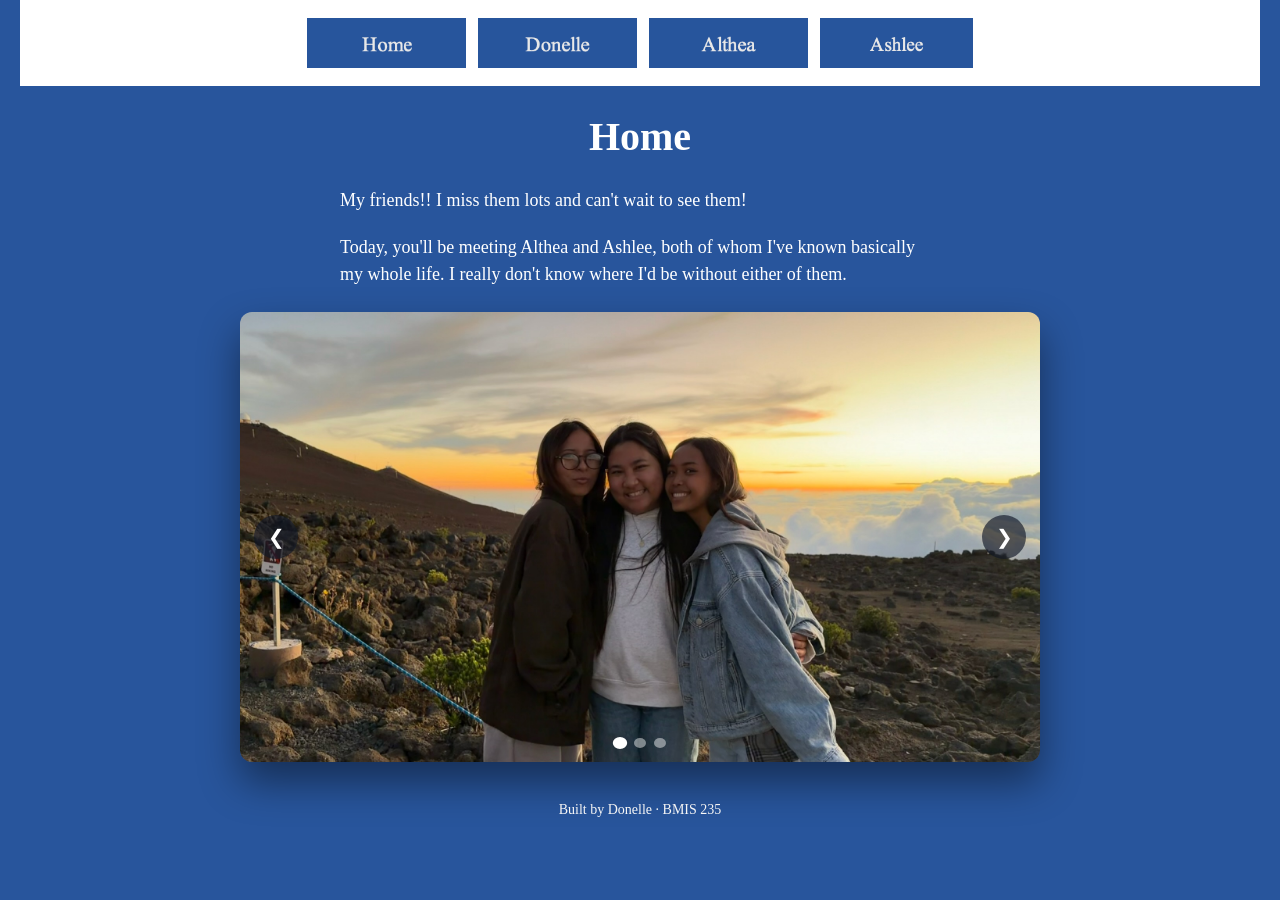
<file: index.html>
<!DOCTYPE html>
<!--
  Author: YOUR NAME
  GU username: YOUR-GU-USERNAME
  Course: BMIS 235 - HTML-3
-->
<html lang="en">
<head>
<meta charset="utf-8">
<meta name="viewport" content="width=device-width, initial-scale=1.0">
<meta name="author" content="YOUR NAME">
<title>Home</title>

<!-- this one line connects the page to the stylesheet -->
<link rel="stylesheet" href="styles.css">
</head>
<body>

<!-- ===== MENU ============================================================
     The menu is four links. Each link wraps an image instead of words.
     Build it once on this page, check that every link works,
     then copy the whole <nav> block and paste it over the menu on the
     other three pages, so every page has the exact same menu.
     ===================================================================== -->
<nav>
    <a href="index.html"><img src="img/home.png" alt="Home"></a>
    <a href="donelle.html"><img src="img/donelle.png" alt="Donelle"></a>
    <a href="althea.html"><img src="img/althea.png" alt="Althea"></a>
    <a href="ashlee.html"><img src="img/ashlee.png" alt="Ashlee"></a>
</nav>

<h1>Home</h1>
<p>My friends!! I miss them lots and can't wait to see them!</p>
<p>Today, you'll be meeting Althea and Ashlee, both of whom I've known basically my whole life. I really don't know where I'd be without either of them.</p>

<div class="carousel" aria-roledescription="carousel" aria-label="Featured photos">
  <div class="carousel-track">
    <img src="IMG_1168.jpeg" alt="Group Photo 1">
    <img src="DSC01648.jpeg" alt="Group Photo 2">
    <img src="DSC01356.jpeg" alt="Group Photo 3">
  </div>

  <button class="carousel-btn prev" type="button" aria-label="Previous slide">&#10094;</button>
  <button class="carousel-btn next" type="button" aria-label="Next slide">&#10095;</button>

  <div class="carousel-dots" role="tablist" aria-label="Slide selection"></div>
</div>

<!-- ===== SHOWCASE ======================================================
     This box is empty on purpose. In Part 7 you paste an interactive
     graphic BETWEEN the opening <div> and the closing </div> below.
     ===================================================================== -->
<div class="showcase"></div>

<!-- Footer: fill in your name -->
<footer>Built by Donelle &middot; BMIS 235</footer>

<script src="script.js"></script>
</body>
</html>
</file>
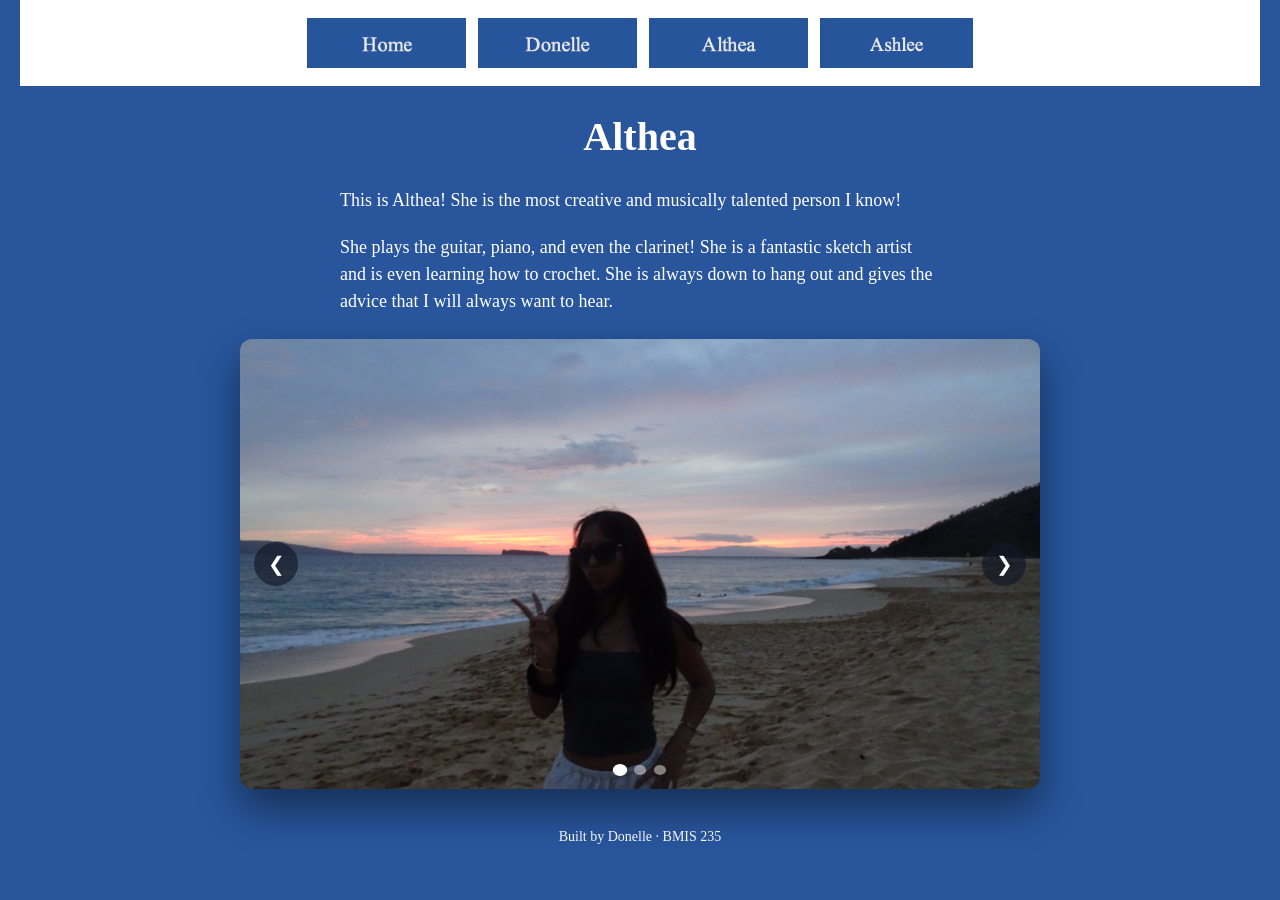
<file: althea.html>
<!DOCTYPE html>
<!--
  Author: YOUR NAME
  GU username: YOUR-GU-USERNAME
  Course: BMIS 235 - HTML-3
-->
<html lang="en">
<head>
<meta charset="utf-8">
<meta name="viewport" content="width=device-width, initial-scale=1.0">
<meta name="author" content="YOUR NAME">
<title>Page 2</title>

<!-- this one line connects the page to the stylesheet -->
<link rel="stylesheet" href="styles.css">
</head>
<body>

<!-- ===== MENU ============================================================
     The menu is four links. Each link wraps an image instead of words.
     Build it once on this page, check that every link works,
     then copy the whole <nav> block and paste it over the menu on the
     other three pages, so every page has the exact same menu.
     ===================================================================== -->
<nav>
    <a href="index.html"><img src="img/home.png" alt="Home"></a>
    <a href="donelle.html"><img src="img/donelle.png" alt="Donelle"></a>
    <a href="althea.html"><img src="img/althea.png" alt="Althea"></a>
    <a href="ashlee.html"><img src="img/ashlee.png" alt="Ashlee"></a>
</nav>

<h1>Althea</h1>
<p>This is Althea! She is the most creative and musically talented person I know!</p>
<p>She plays the guitar, piano, and even the clarinet! She is a fantastic sketch artist and is even learning how to crochet. She is always down to hang out and gives the advice that I will always want to hear.</p>

<div class="carousel" aria-roledescription="carousel" aria-label="Featured photos">
  <div class="carousel-track">
    <img src="DSC01192.JPG" alt="Peace out">
    <img src="DSC01516.JPG" alt="Silliness">
    <img src="IMG_0209.JPG" alt="On top of the world! (Or at least, Haleakala)">
  </div>

  <button class="carousel-btn prev" type="button" aria-label="Previous slide">&#10094;</button>
  <button class="carousel-btn next" type="button" aria-label="Next slide">&#10095;</button>

  <div class="carousel-dots" role="tablist" aria-label="Slide selection"></div>
</div>

<!-- Footer: fill in your name -->
<footer>Built by Donelle &middot; BMIS 235</footer>

<script src="script.js"></script>
</body>
</html>
</file>
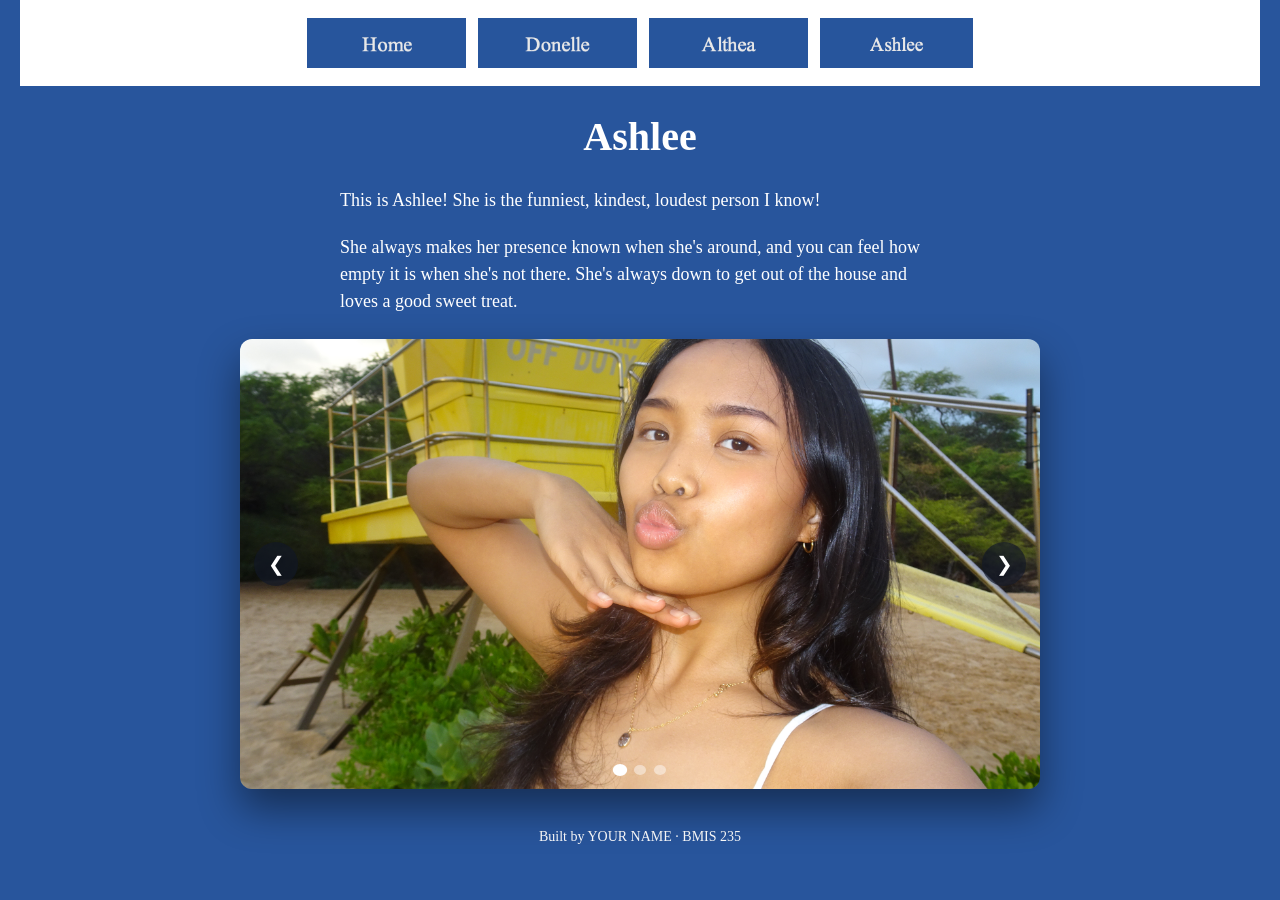
<file: ashlee.html>
<!DOCTYPE html>
<!--
  Author: YOUR NAME
  GU username: YOUR-GU-USERNAME
  Course: BMIS 235 - HTML-3
-->
<html lang="en">
<head>
<meta charset="utf-8">
<meta name="viewport" content="width=device-width, initial-scale=1.0">
<meta name="author" content="YOUR NAME">
<title>Page 3</title>

  <!-- this one line connects the page to the stylesheet -->
<link rel="stylesheet" href="styles.css">
</head>
<body>

<!-- ===== MENU ============================================================
     The menu is four links. Each link wraps an image instead of words.
     Build it once on this page, check that every link works,
     then copy the whole <nav> block and paste it over the menu on the
     other three pages, so every page has the exact same menu.
     ===================================================================== -->
<nav>
   <a href="index.html"><img src="img/home.png" alt="Home"></a>
    <a href="donelle.html"><img src="img/donelle.png" alt="Donelle"></a>
    <a href="althea.html"><img src="img/althea.png" alt="Althea"></a>
    <a href="ashlee.html"><img src="img/ashlee.png" alt="Ashlee"></a>
</nav>

<h1>Ashlee</h1>
<p>This is Ashlee! She is the funniest, kindest, loudest person I know!</p>
<p>She always makes her presence known when she's around, and you can feel how empty it is when she's not there. She's always down to get out of the house and loves a good sweet treat.</p>

<div class="carousel" aria-roledescription="carousel" aria-label="Featured photos">
  <div class="carousel-track">
    <img src="DSC01721.JPG" alt="So silly">
    <img src="IMG_0230.JPG" alt="Smile!!">
    <img src="IMG_0090.jpeg" alt="What a bright personality">
  </div>

  <button class="carousel-btn prev" type="button" aria-label="Previous slide">&#10094;</button>
  <button class="carousel-btn next" type="button" aria-label="Next slide">&#10095;</button>

  <div class="carousel-dots" role="tablist" aria-label="Slide selection"></div>
</div>
  
<!-- Footer: fill in your name -->
<footer>Built by YOUR NAME &middot; BMIS 235</footer>

<script src="script.js"></script> 
</body>
</html>
</file>
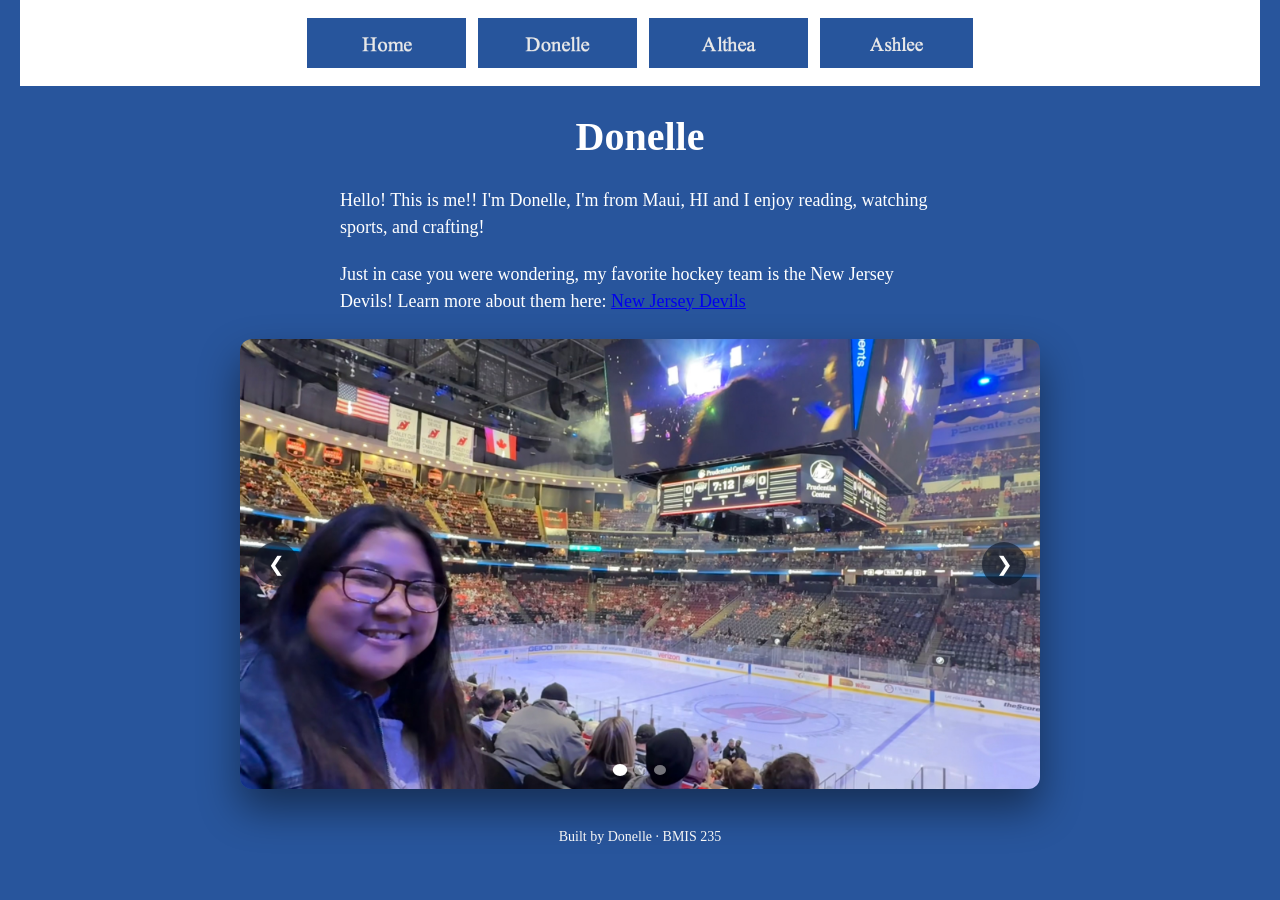
<file: donelle.html>
<!DOCTYPE html>
<!--
  Author: YOUR NAME
  GU username: YOUR-GU-USERNAME
  Course: BMIS 235 - HTML-3
-->
<html lang="en">
<head>
<meta charset="utf-8">
<meta name="viewport" content="width=device-width, initial-scale=1.0">
<meta name="author" content="YOUR NAME">
<title>Page 1</title>

<!-- this one line connects the page to the stylesheet -->
<link rel="stylesheet" href="styles.css">
</head>
<body>

<!-- ===== MENU ============================================================
     The menu is four links. Each link wraps an image instead of words.
     Build it once on this page, check that every link works,
     then copy the whole <nav> block and paste it over the menu on the
     other three pages, so every page has the exact same menu.
     ===================================================================== -->
<nav>
   <a href="index.html"><img src="img/home.png" alt="Home"></a>
    <a href="donelle.html"><img src="img/donelle.png" alt="Donelle"></a>
    <a href="althea.html"><img src="img/althea.png" alt="Althea"></a>
    <a href="ashlee.html"><img src="img/ashlee.png" alt="Ashlee"></a>
</nav>

<h1>Donelle</h1>
<p>Hello! This is me!! I'm Donelle, I'm from Maui, HI and I enjoy reading, watching sports, and crafting!</p>
<p>Just in case you were wondering, my favorite hockey team is the New Jersey Devils! Learn more about them here: <a href="https://www.nhl.com/devils/">New Jersey Devils</a></p>

<div class="carousel" aria-roledescription="carousel" aria-label="Featured photos">
  <div class="carousel-track">
    <img src="IMG_8338.jpeg" alt="At a Devils game on my birthday!">
    <img src="beach.jpeg" alt="Me n Ash">
    <img src="tsn.jpg" alt="Visited the National Hockey Hall of Fame in Toronto a few days before that Devils game! Got to pretend that I was on TSN!">
  </div>

  <button class="carousel-btn prev" type="button" aria-label="Previous slide">&#10094;</button>
  <button class="carousel-btn next" type="button" aria-label="Next slide">&#10095;</button>

  <div class="carousel-dots" role="tablist" aria-label="Slide selection"></div>
</div>

<!-- Footer: fill in your name -->
<footer>Built by Donelle &middot; BMIS 235</footer>

<script src="script.js"></script>
</body>
</html>
</file>
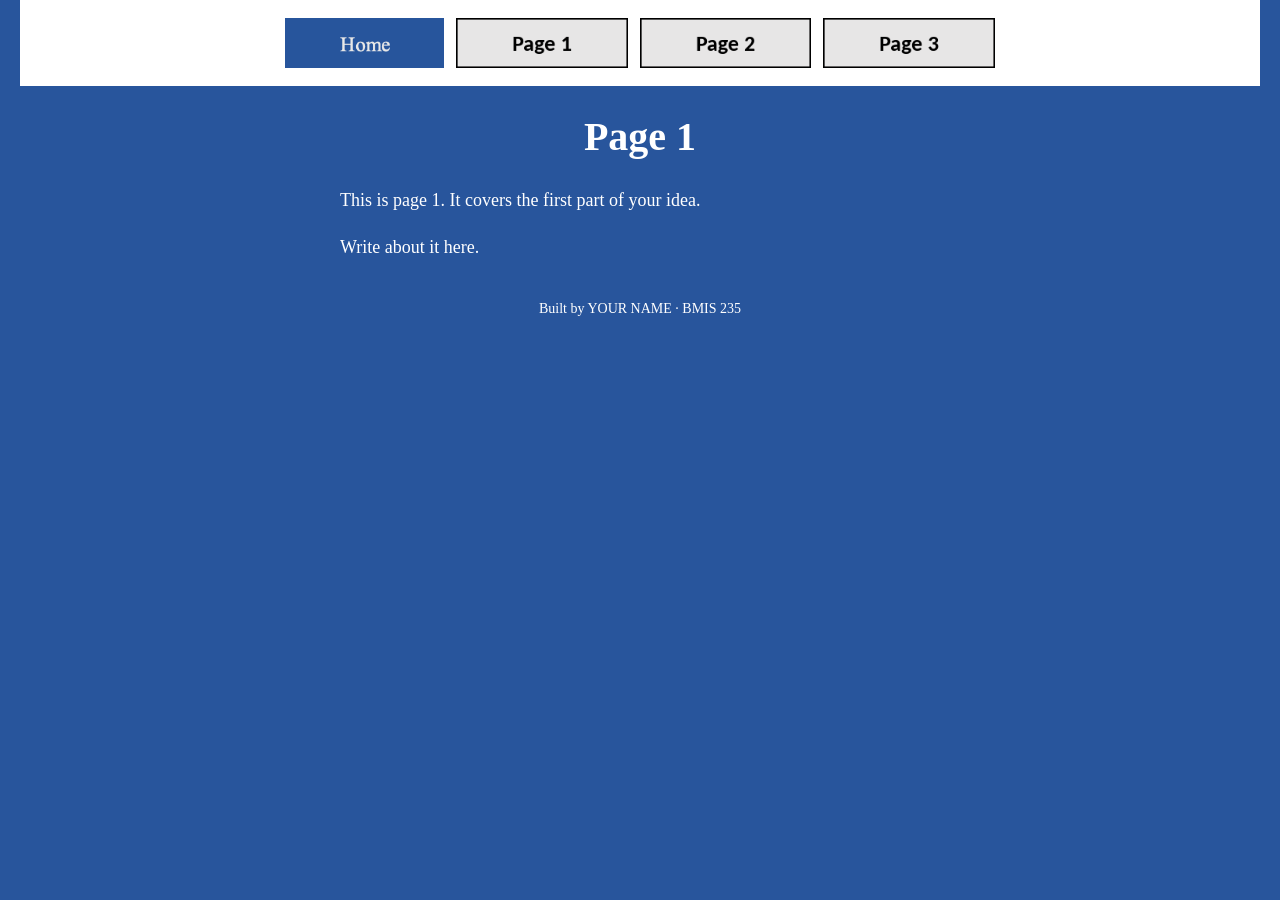
<file: page1.html>
<!DOCTYPE html>
<!--
  Author: YOUR NAME
  GU username: YOUR-GU-USERNAME
  Course: BMIS 235 - HTML-3
-->
<html lang="en">
<head>
<meta charset="utf-8">
<meta name="author" content="YOUR NAME">
<title>Page 1</title>

<!-- this one line connects the page to the stylesheet -->
<link rel="stylesheet" href="styles.css">
</head>
<body>

<!-- ===== MENU ============================================================
     The menu is four links. Each link wraps an image instead of words.
     Build it once on this page, check that every link works,
     then copy the whole <nav> block and paste it over the menu on the
     other three pages, so every page has the exact same menu.
     ===================================================================== -->
<nav>
    <a href="index.html"><img src="img/home.png" alt="Home"></a>
    <a href="page1.html"><img src="img/page1.png" alt="Page 1"></a>
    <a href="page2.html"><img src="img/page2.png" alt="Page 2"></a>
    <a href="page3.html"><img src="img/page3.png" alt="Page 3"></a>
</nav>

<h1>Page 1</h1>
<p>This is page 1. It covers the first part of your idea.</p>
<p>Write about it here.</p>

<!-- Footer: fill in your name -->
<footer>Built by YOUR NAME &middot; BMIS 235</footer>

</body>
</html>
</file>
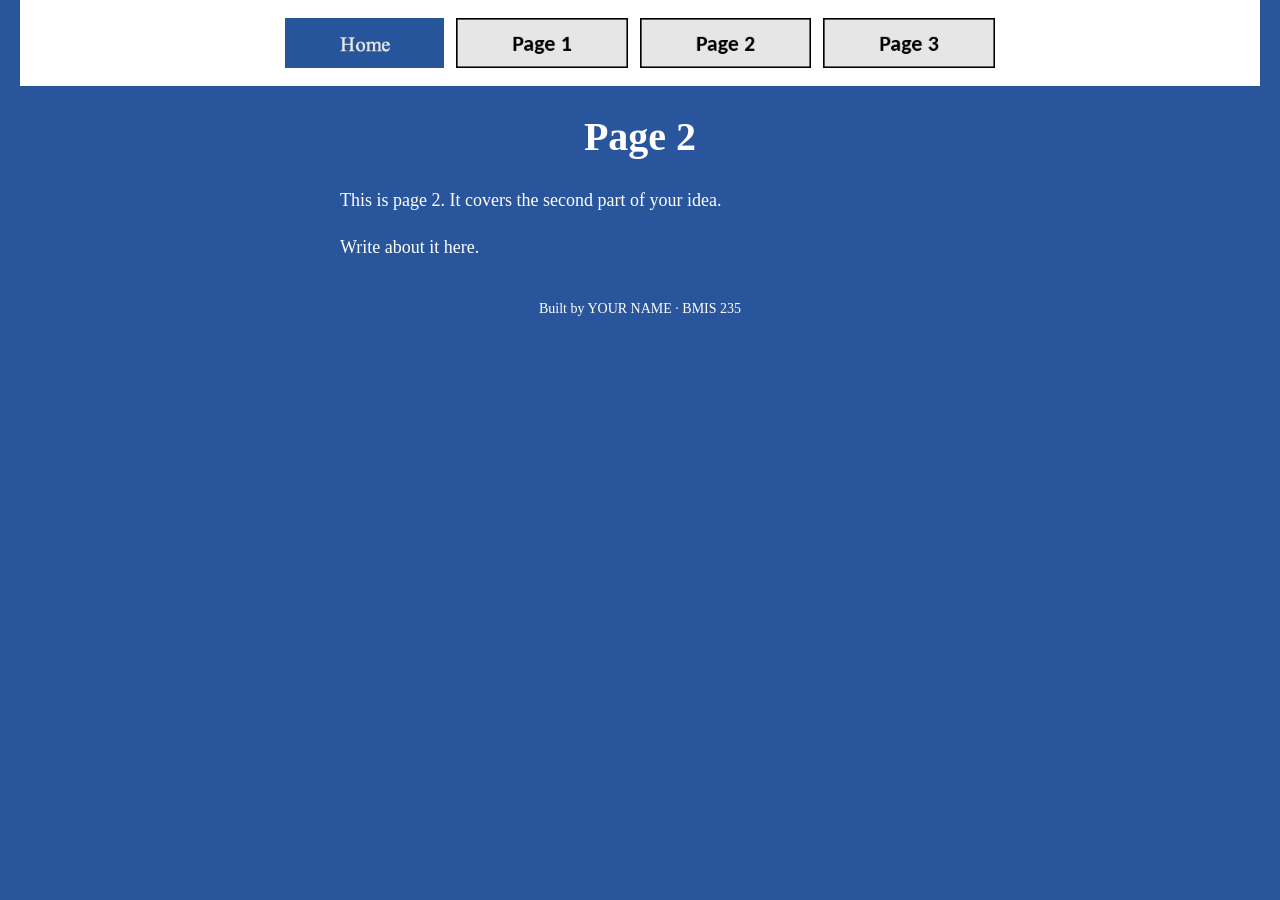
<file: page2.html>
<!DOCTYPE html>
<!--
  Author: YOUR NAME
  GU username: YOUR-GU-USERNAME
  Course: BMIS 235 - HTML-3
-->
<html lang="en">
<head>
<meta charset="utf-8">
<meta name="author" content="YOUR NAME">
<title>Page 2</title>

<!-- this one line connects the page to the stylesheet -->
<link rel="stylesheet" href="styles.css">
</head>
<body>

<!-- ===== MENU ============================================================
     The menu is four links. Each link wraps an image instead of words.
     Build it once on this page, check that every link works,
     then copy the whole <nav> block and paste it over the menu on the
     other three pages, so every page has the exact same menu.
     ===================================================================== -->
<nav>
    <a href="index.html"><img src="img/home.png" alt="Home"></a>
    <a href="page1.html"><img src="img/page1.png" alt="Page 1"></a>
    <a href="page2.html"><img src="img/page2.png" alt="Page 2"></a>
    <a href="page3.html"><img src="img/page3.png" alt="Page 3"></a>
</nav>

<h1>Page 2</h1>
<p>This is page 2. It covers the second part of your idea.</p>
<p>Write about it here.</p>

<!-- Footer: fill in your name -->
<footer>Built by YOUR NAME &middot; BMIS 235</footer>

</body>
</html>
</file>
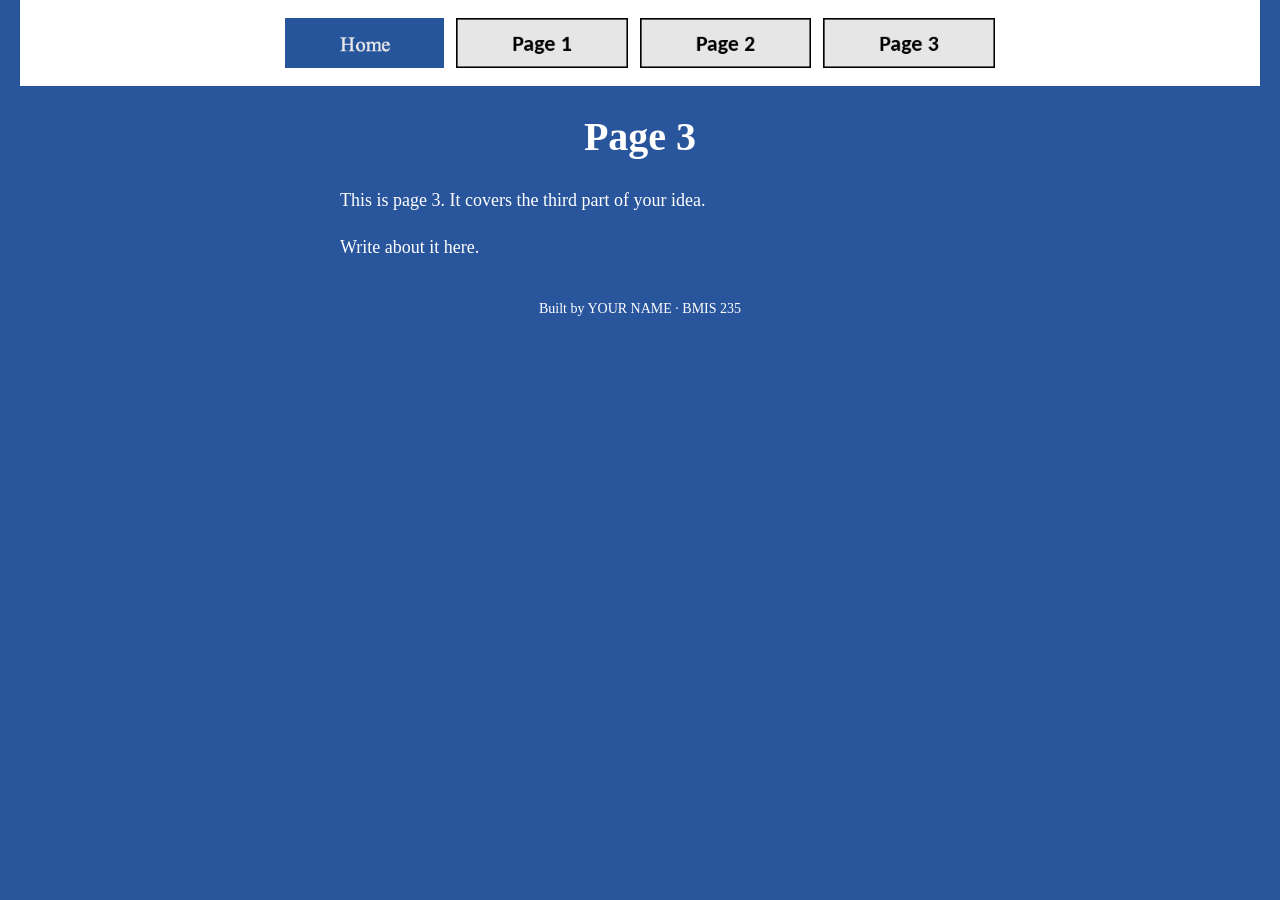
<file: page3.html>
<!DOCTYPE html>
<!--
  Author: YOUR NAME
  GU username: YOUR-GU-USERNAME
  Course: BMIS 235 - HTML-3
-->
<html lang="en">
<head>
<meta charset="utf-8">
<meta name="author" content="YOUR NAME">
<title>Page 3</title>

  <!-- this one line connects the page to the stylesheet -->
<link rel="stylesheet" href="styles.css">
</head>
<body>

<!-- ===== MENU ============================================================
     The menu is four links. Each link wraps an image instead of words.
     Build it once on this page, check that every link works,
     then copy the whole <nav> block and paste it over the menu on the
     other three pages, so every page has the exact same menu.
     ===================================================================== -->
<nav>
    <a href="index.html"><img src="img/home.png" alt="Home"></a>
    <a href="page1.html"><img src="img/page1.png" alt="Page 1"></a>
    <a href="page2.html"><img src="img/page2.png" alt="Page 2"></a>
    <a href="page3.html"><img src="img/page3.png" alt="Page 3"></a>
</nav>

<h1>Page 3</h1>
<p>This is page 3. It covers the third part of your idea.</p>
<p>Write about it here.</p>

<!-- Footer: fill in your name -->
<footer>Built by YOUR NAME &middot; BMIS 235</footer>

</body>
</html>
</file>
<file: styles.css>
/* =====================================================================
   styles.css  ·  YOUR BRAND
   ---------------------------------------------------------------------
   This one file is your brand guide. Every page that links to it gets
   the same font, the same colors and the same spacing.
   Change a color here once, and every page changes.

   Use the same font and colors you picked for your Excel menu images,
   so the menu and the pages look like one brand.
   ===================================================================== */

body {
    font-family: Georgia, "Times New Roman", serif;
    background-color: #28559c;
    color: #ffffff;
    margin: 0;
    padding: 0 20px 40px 20px;
}

/* Top navigation menu */
nav {
    background-color: #ffffff;
    padding: 14px;
    text-align: center;
}


/* every image inside the menu is forced to the same height.
   If your images still look different sizes, their WIDTHS are
   different: go back to Excel and make every cell the same size. */
nav img {
    height: 50px;
    margin: 4px;
    vertical-align: middle;
}

nav a {
    text-decoration: none;
}

h1 {
    color: #ffffff;
    text-align: center;
    font-size: 40px;
}

p {
    max-width: 600px;
    margin: 20px auto;
    font-size: 18px;
    line-height: 1.5;
}

/* Image carousel */
.carousel {
    position: relative;
    width: min(90vw, 800px);
    margin: 24px auto;
    aspect-ratio: 16 / 9;
    overflow: hidden;
    border-radius: 12px;
    box-shadow: 0 20px 40px rgba(0, 0, 0, 0.45);
    touch-action: pan-y;
    user-select: none;
}

.carousel-track {
    display: flex;
    height: 100%;
    transition: transform 0.4s ease;
}

.carousel-track img {
    flex: 0 0 100%;
    width: 100%;
    height: 100%;
    object-fit: cover;
    pointer-events: none;
}

.carousel-btn {
    position: absolute;
    top: 50%;
    transform: translateY(-50%);
    width: 44px;
    height: 44px;
    border: none;
    border-radius: 50%;
    background: rgba(17, 24, 39, 0.65);
    color: #ffffff;
    font-size: 1.25rem;
    cursor: pointer;
}

.carousel-btn:hover {
    background: rgba(17, 24, 39, 0.9);
}

.carousel-btn.prev {
    left: 14px;
}

.carousel-btn.next {
    right: 14px;
}

.carousel-dots {
    position: absolute;
    bottom: 14px;
    left: 50%;
    transform: translateX(-50%);
    display: flex;
    gap: 8px;
}

.carousel-dot {
    width: 10px;
    height: 10px;
    border: none;
    border-radius: 50%;
    background: rgba(255, 255, 255, 0.45);
    cursor: pointer;
}

.carousel-dot.active {
    background: #ffffff;
    transform: scale(1.2);
}

footer {
    text-align: center;
    font-size: 14px;
    color: #ffffff;
    margin-top: 40px;
}
</file>
